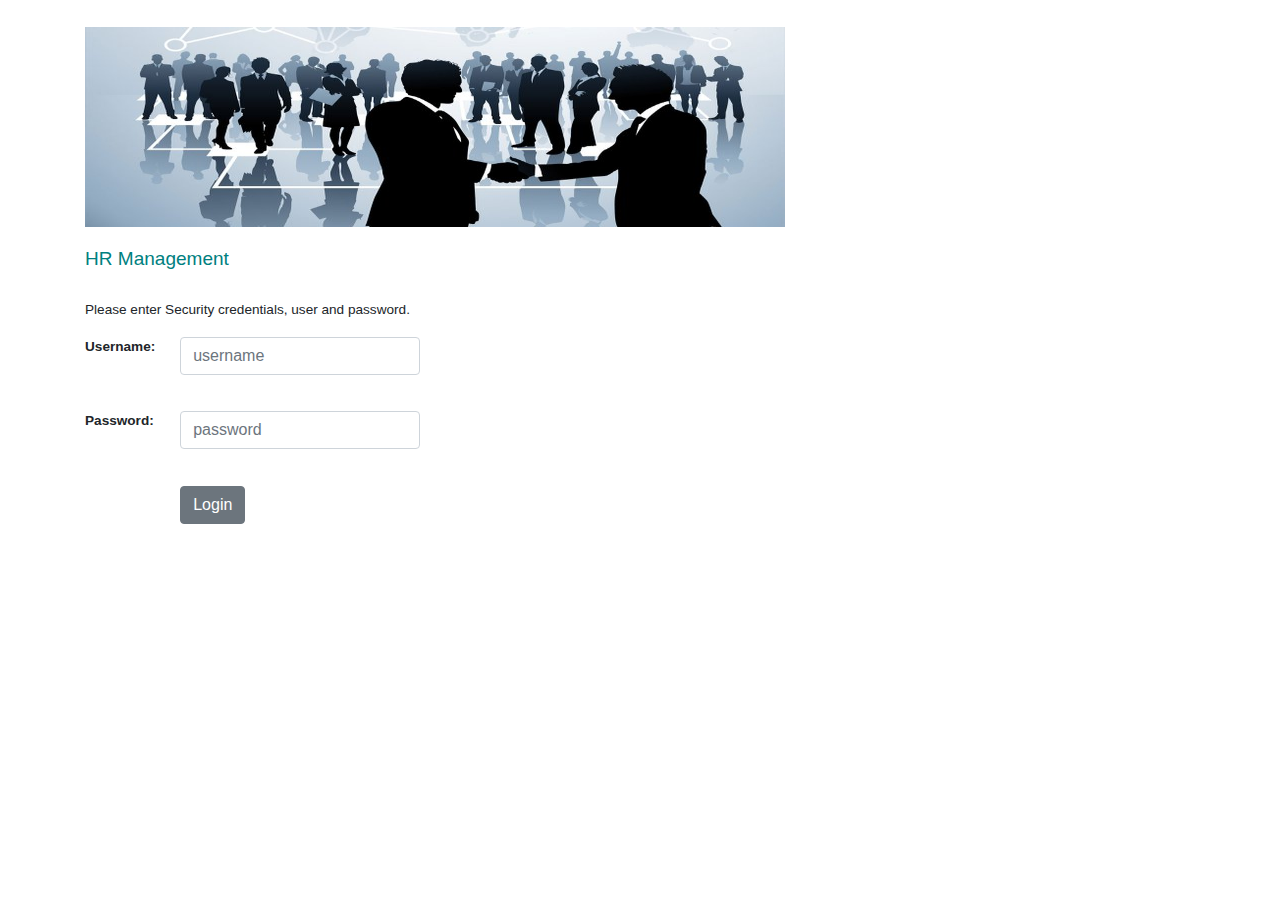
<file: WebContent/index.html>
<!DOCTYPE html>
<html>
<head>
<meta charset="utf-8">
<title>Login</title>
<link rel="stylesheet" href="https://maxcdn.bootstrapcdn.com/bootstrap/4.0.0/css/bootstrap.min.css">
<link href="styles/main.css" rel="stylesheet" type="text/css">
</head>
<body>
	<div class="container">
		<img id="login-header" src="images/hrm.jpeg" alt="HRManagement_image"/> 
		<br/> <br/>
		<h1>HR Management</h1>
		<br/>
		<form action="EmployeeList" method="post">
			<p>Please enter Security credentials, user and password.</p>
			<div class="form-group">
				<label>Username:</label> 
				<input class="form-control" name="username" type="text" placeholder="username" required>
				<br/>
			</div>
			<div class="form-group">
				<label>Password:</label>
				<input class="form-control" name="password" type="password" placeholder="password" required>
				<br/>
			</div>
			<label>&nbsp;</label>
			<input class="btn btn-secondary" type="submit" value="Login">
		</form>
	</div>
</body>
</html>
</file>
<file: WebContent/styles/main.css>
/* The styles for the elements */
body {
	font-family: Arial, Helvetica, sans-serif;
	font-size: 85%;
	margin-top: 2em;
	margin-left: auto;
	margin-right: auto;
}

footer {
	background-color: gray;
	margin: auto;
	text-align: center;
	height: 1.5em;
	width: 1110px;	
}

h1 {
	font-size: 140%;
	color: teal;
	margin-bottom: .5em;
}

label {
	float: left;
	width: 7em;
	margin-bottom: 0.5em;
	font-weight: bold;
}

input[type="text"], input[type="number"], input[type="email"], input[type="password"], input[type="date"] {
	width: 15em;
}

input[type="number"]::-webkit-inner-spin-button, input[type="number"]::-webkit-outer-spin-button, {
	-webkit-appearance: none;
	margin: 0;
}
input[type="number"] {
    -moz-appearance: textfield;
}

.select-box {
	width: 15em;
}

span {
	margin-left: 0.5em;
	margin-bottom: 0.5em;
}

br {
	clear: both;
}

/* The styles for the classes */
.pad_top {
	padding-top: 0.25em;
}

.margin_left {
	margin-left: 0.5em;
}

.container {
	width: 100%;
	padding-right: 15px;
	padding-left: 15px;
	margin-right: auto;
	margin-left: auto;
}

.user-label {
	width: auto;
	padding-right: 0.5em;
	color: white;
}

.new-emp-label, .emp-list-label {
	width: 125px;
}

.error {
	color: red;
}
.success {
	color: green;
}

/* The styles for the ids */
#login-header {
	width: 700px;
	height: 200px;
}

#HRMLogo {
	width: 50px;
}

#logout-icon {
	width: 20px;
	height: 20px;
}
</file>
